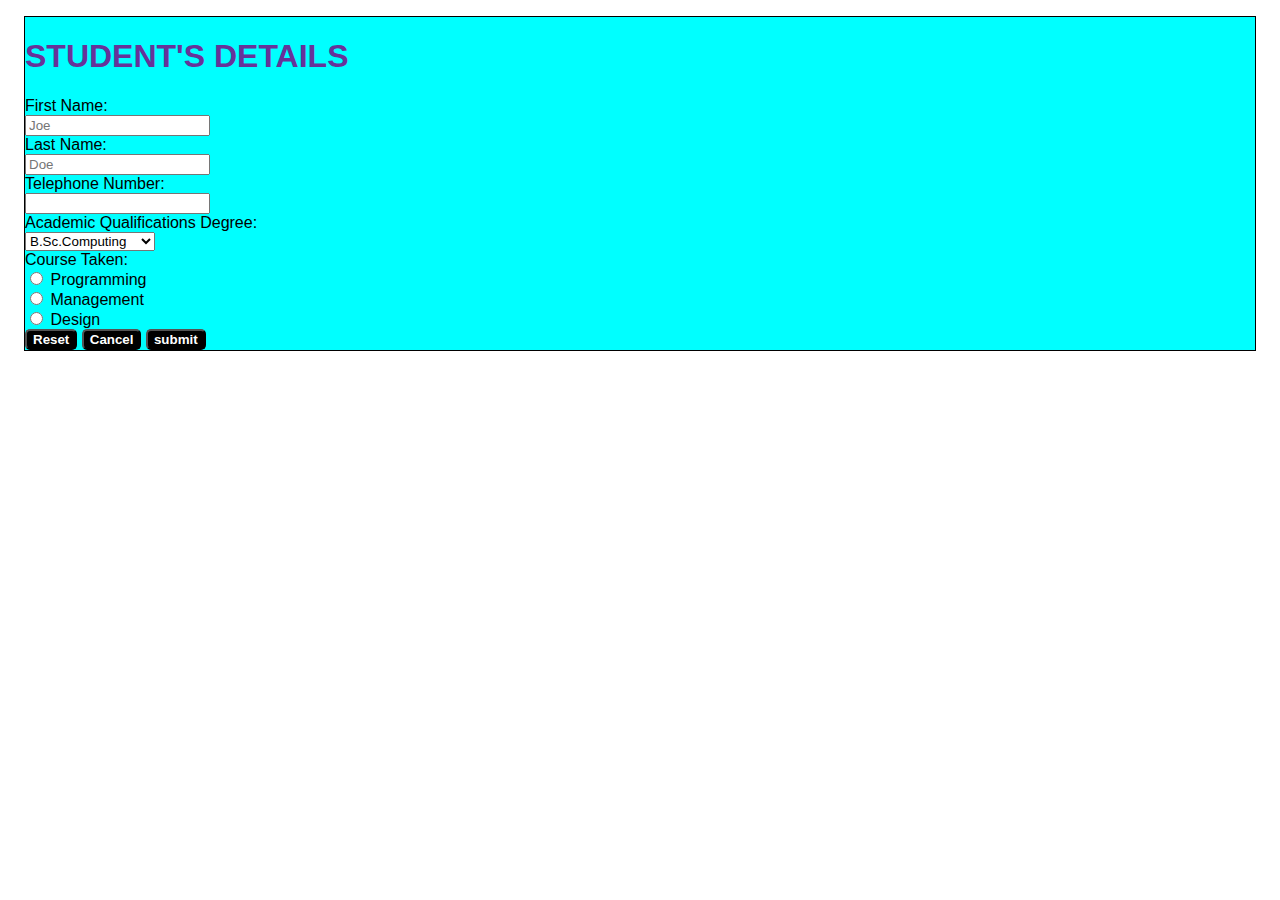
<file: index.html>
<!--!DOCTYPE html>
<html lang="en">
<head>
    <meta charset="UTF-8">
    <meta name="viewport" content="width=device-width, initial-scale=1.0">
    <title>Document</title>
</head>
<body>
    <script>document.write("Hello World")</script>
</body>
</html-->

<!DOCTYPE html>
<html>
<head>
    <title>Document</title>
    <link rel="stylesheet" href="script.css">
</head>
<body>
    <div>
        <h1>STUDENT'S DETAILS</h1><form>
        <label for="fname">First Name:</label><br>
        <input type="text" id="deno" name="fname" required placeholder="Joe"><br>
        <label for="lname">Last Name:</label><br>
        <input type="text" id="lName" name="lname" required placeholder="Doe"><br>
        <label for="tel">Telephone Number:</label><br>
        <input type="tel" id="tel" name="tel"  required><br>
        <label for="degree">Academic Qualifications Degree:</label><br>
        <select id="degree" name="degree">
            <option value="bScComp">B.Sc.Computing</option>
            <option value="bScMath">B.Sc.Mathematics</option>
            <option value="bScInfo">B.Sc.Informatics</option>
        </select><br>
        <label for="courses">Course Taken:</label><br>
        <input type="radio" id="programming" name="check">
        <label for="programming">Programming</label><br>
        <input type="radio" id="management" name="check">
        <label for="management">Management</label><br>
        <input type="radio" id="design" name="check">
        <label for="design">Design</label><br>
        <input type="reset" value="Reset" id="reset">
        <input type="button" value="Cancel" id="cancel">
        <input type="button"  value="submit" id="submit">
    </form>
    </div>
    
    <script src="script.js"></script>
</body>
</html>
</file>
<file: script.css>
/*.card {
    background-color: beige;
    padding: 10px;
    border: 1px solid;
}
.hidden{
    display: none;
}
.body{
    font-family:sans-serif;
}
.dark{
    background: #333;
    color: aqua;
}*/

body{
    font-family:sans-serif;
    font-weight: lighter;
}

div{
    border: solid 1px;
    margin: 1em;
    background-color: aqua;

}
h1{
    color:rebeccapurple;
}
#submit:hover{
    color: red;
}
#cancel:hover{
    color: red;
}
#reset:hover{
    color: red;
}
#submit{
     background-color: black;
     color: white;
     border-radius: 5px;
     font-weight: bold;
     cursor: pointer;
}
#cancel{
    background-color: black;
    color: white;
    border-radius: 5px;
    font-weight: bold;
    cursor: pointer;
}
#reset{
    background-color: black;
    color: white;
    border-radius: 5px;
    font-weight: bold;
    cursor: pointer;
}
</file>
